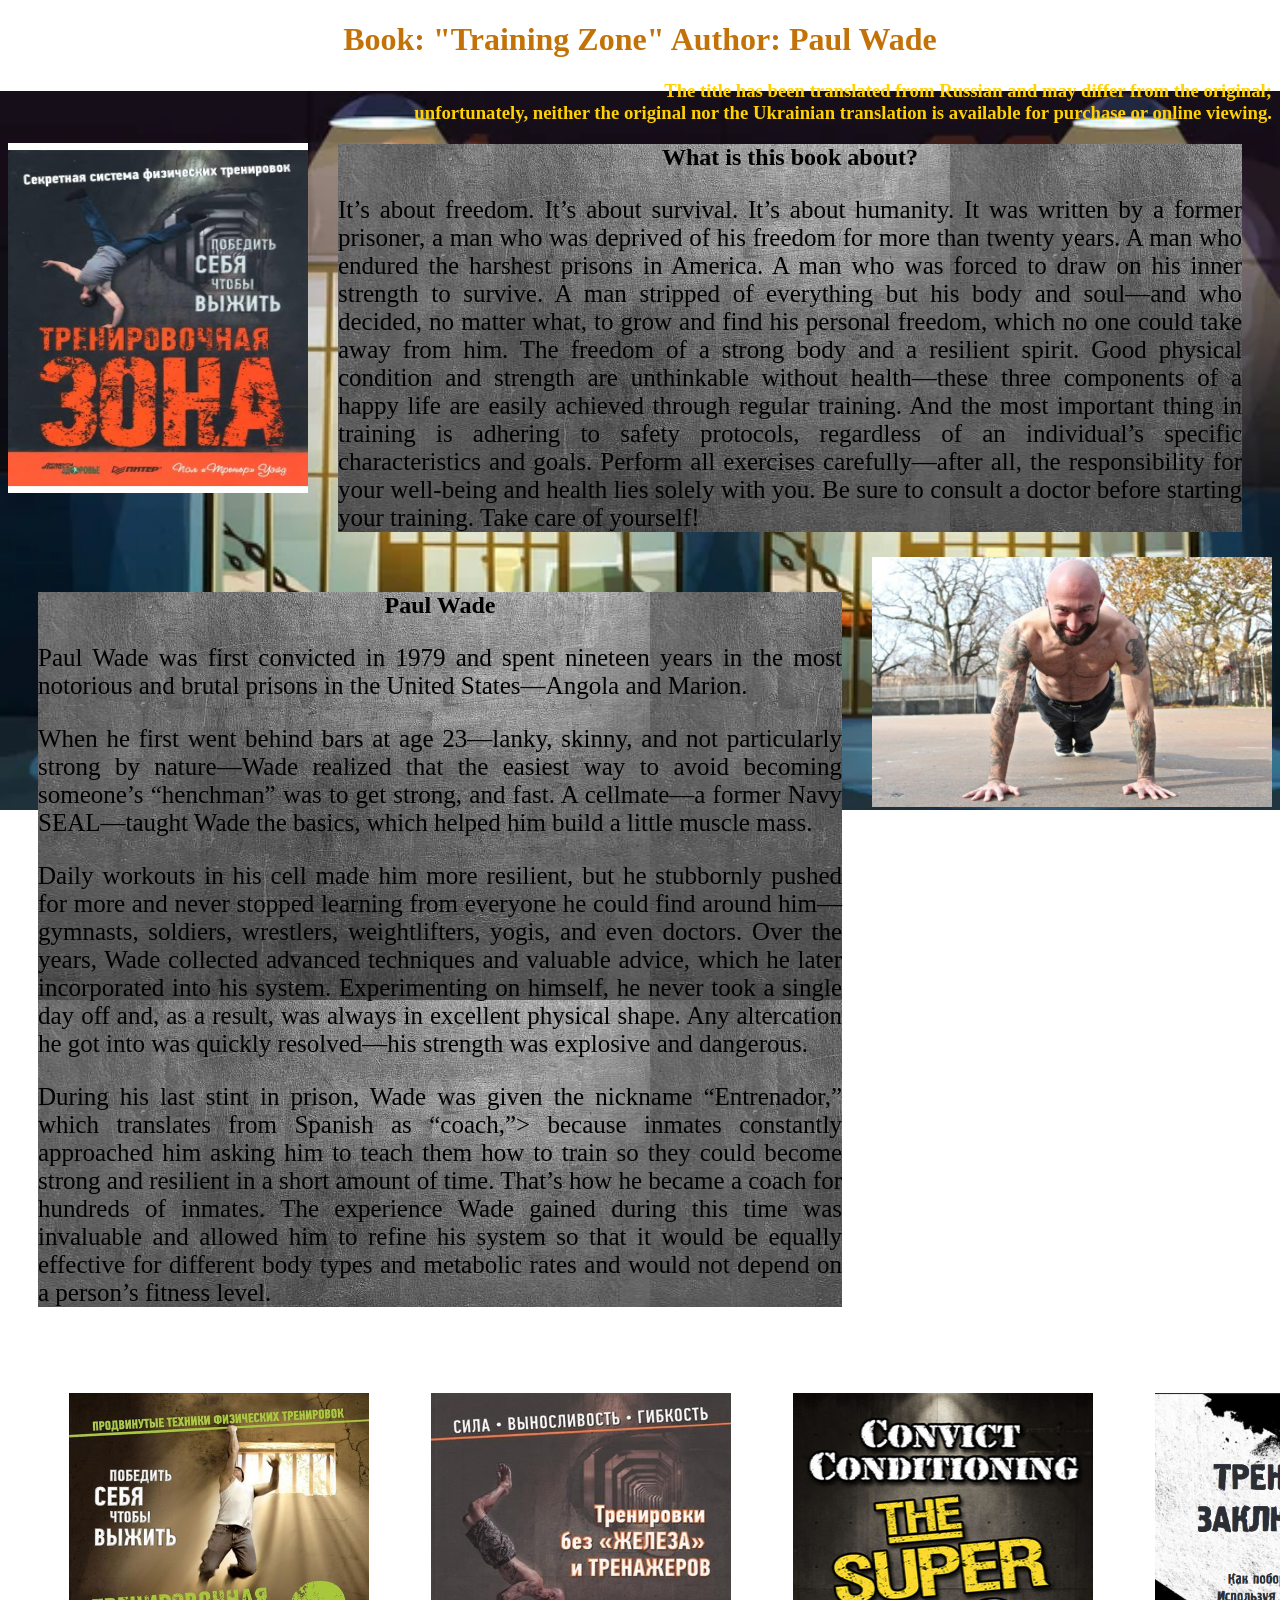
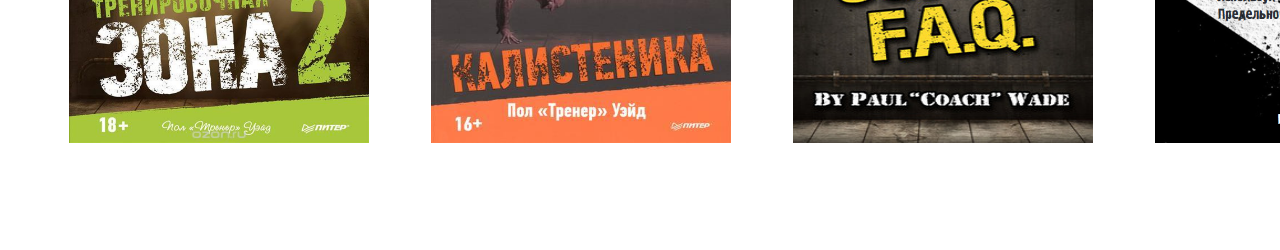
<file: Index.html>
<!DOCTYPE html>
<html lang="en">
 <head>
     <meta charset="UTF-8">
     <meta name="viewport" content="width=device-width, initial-scale=1.0">
     <link rel="icon" type="image/x-icon" href="Photo/favicon.ico">
     <link rel="stylesheet" type="text/css" href="CSS/style.css">
     <title>Traininng Zone</title>
 </head>
  <body>
     <div>
         <h1 class="name-main">Book: "Training Zone" Author: Paul Wade</h1>
            <h3 class="explanation" >
             The title has been translated from Russian and may differ from the original; <br>
             unfortunately, neither the original nor the Ukrainian translation is available for purchase or online viewing.
            </h3>
         
         <!-- Заголовок сторінки і підпис(дісклеймер)-->
     </div>
     <div>
         <img src="Photo/tittle.jpg" alt="TittleBook" width="300" height="350" align="left">
         <!-- картинка обкладинки -->
     </div>
     <div class="book">
         <h2 class="title-book" > What is this book about?</h2>
         <p class="text-book" >
          It’s about freedom. It’s about survival. It’s about humanity. It was written by a former prisoner, a man who was deprived of his freedom for more than twenty years.
          A man who endured the harshest prisons in America. A man who was forced to draw on his inner strength to survive.
          A man stripped of everything but his body and soul—and who decided, no matter what, to grow and find his personal freedom, which no one could take away from him.
          The freedom of a strong body and a resilient spirit. Good physical condition and strength are unthinkable without health—these three components of a happy life are easily achieved through regular training.
          And the most important thing in training is adhering to safety protocols, regardless of an individual’s specific characteristics and goals.
          Perform all exercises carefully—after all, the responsibility for your well-being and health lies solely with you.
          Be sure to consult a doctor before starting your training. Take care of yourself!   
         </p>
         <!-- Короткий опис книги -->
     </div>
     <div>
         <img src="Photo/author.jpg" alt="PhotoAuthor" width="400" height="250" align="right">
     </div>
        <div class="author">
         <h2 class="title-author" >Paul Wade</h2>
         <p class="text-author">Paul Wade was first convicted in 1979 and spent nineteen years in the most notorious and brutal prisons in the United States—Angola and Marion.</p>
         <p class="text-author" >
             When he first went behind bars at age 23—lanky, skinny, and not particularly strong by nature—Wade realized that the easiest way to avoid becoming someone’s “henchman”
             was to get strong, and fast. A cellmate—a former Navy SEAL—taught Wade the basics, which helped him build a little muscle mass.
         </p>
         <p class="text-author" >
             Daily workouts in his cell made him more resilient, but he stubbornly pushed for more and never stopped learning from everyone
             he could find around him—gymnasts, soldiers, wrestlers, weightlifters, yogis, and even doctors. Over the years, Wade collected advanced techniques and valuable advice,
             which he later incorporated into his system. Experimenting on himself, he never took a single day off and, as a result, was always in excellent physical shape. Any altercation
             he got into was quickly resolved—his strength was explosive and dangerous.
         </p>
         <p class="text-author" >
             During his last stint in prison, Wade was given the nickname “Entrenador,” which translates from Spanish as “coach,”>
             because inmates constantly approached him asking him to teach them how to train so they could become strong and resilient in a short amount of time.
             That’s how he became a coach for hundreds of inmates. The experience Wade gained during this time was invaluable and allowed him to refine his system
             so that it would be equally effective for different body types and metabolic rates and would not depend on a person’s fitness level.
         <!-- Про автора Пола Уейда-->
         </p>
     </div>
     <table cellspacing="60"> 
      <tr>
         <td><img src="Photo/another1.jpg" alt="TittleAnotherBook" width="300" height="350" ></td>
         <td><img src="Photo/another2.jpg" alt="TittleAnotherBook" width="300" height="350" ></td>
         <td><img src="Photo/another3.jpg" alt="TittleAnotherBook" width="300" height="350" ></td>
         <td><img src="Photo/another4.jpg" alt="TittleAnotherBook" width="300" height="350" ></td>
         <td><img src="Photo/another5.jpg" alt="TittleAnotherBook" width="300" height="350" ></td>
         <!-- Обкладинки інших книг автора -->
      </tr>   
     </table>
     <div class="navi">
         <a href="pages/contacts.html" class="arrow-link-left">←</a>
         <a href="pages/gallery.html" class="arrow-link-right">→</a>
          <!--Навігація по сторінкам -->
     </div>

  </body>
</html>
</file>
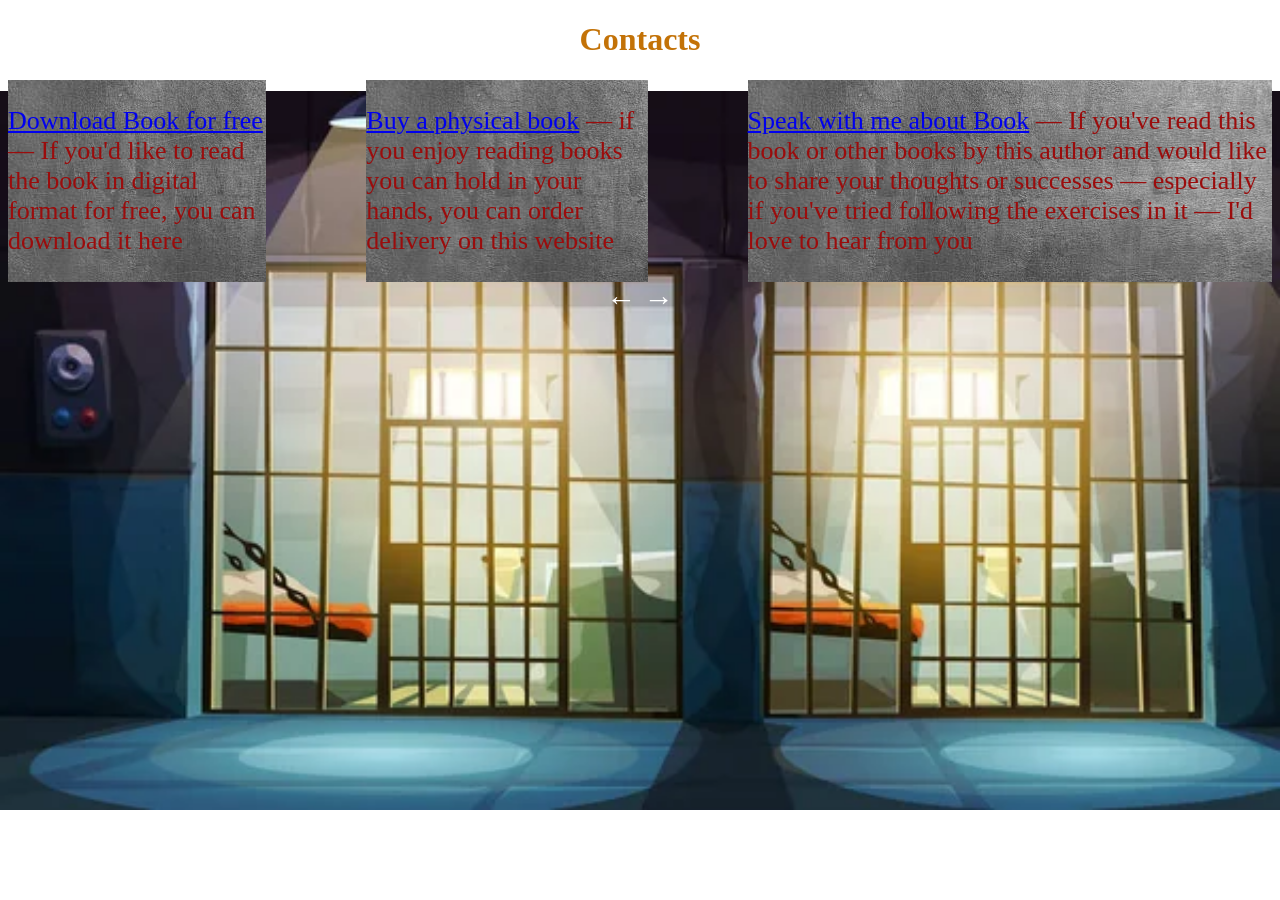
<file: pages/contacts.html>
<!DOCTYPE html>
<html lang="en">
 <head>
     <meta charset="UTF-8">
     <meta name="viewport" content="width=device-width, initial-scale=1.0">
     <link rel="icon" type="image/x-icon" href="../Photo/favicon.ico">
     <link rel="stylesheet" href="../CSS/style.css">
     <title>Traininng Zone</title>
 </head>
  <body>
     <div >
         <h1 class="name-main" >Contacts</h1>
     </div>
     <div class="container">
         <div class="icon" class="box">
         <p><a href="http://flibusta.site/b/555191">Download Book for free</a> — If you'd like to read the book in digital format for free, you can download it here </p>
         <!-- Завантаження онлайн книги Тренувальна зона -->
         </div>
          <div class="icon" class="box">
         <p><a href="https://travelbook.in.ua/intellectual/education/2195.html"> Buy a physical book</a> — if you enjoy reading books you can hold in your hands, you can order delivery on this website </p>
         <!-- Придбання фізичної книги -->
         </div>
         <div class="icon" class="box">
         <p><a href="https://t.me/double212589"> Speak with me about Book</a> — If you've read this book or other books by this author and would like to share your thoughts or successes — especially if you've tried following the exercises in it — I'd love to hear from you </p> 
         <!-- Мій телеграм -->
         </div>
        </div>
<div class="navi">
             <a href="../Index.html" class="arrow-link-left" >←</a>
           <a href="gallery.html" class="arrow-link-right" >→</a>
          <!--Навігація по сторінкам -->
     </div>
    
    </body>
</html>
</file>
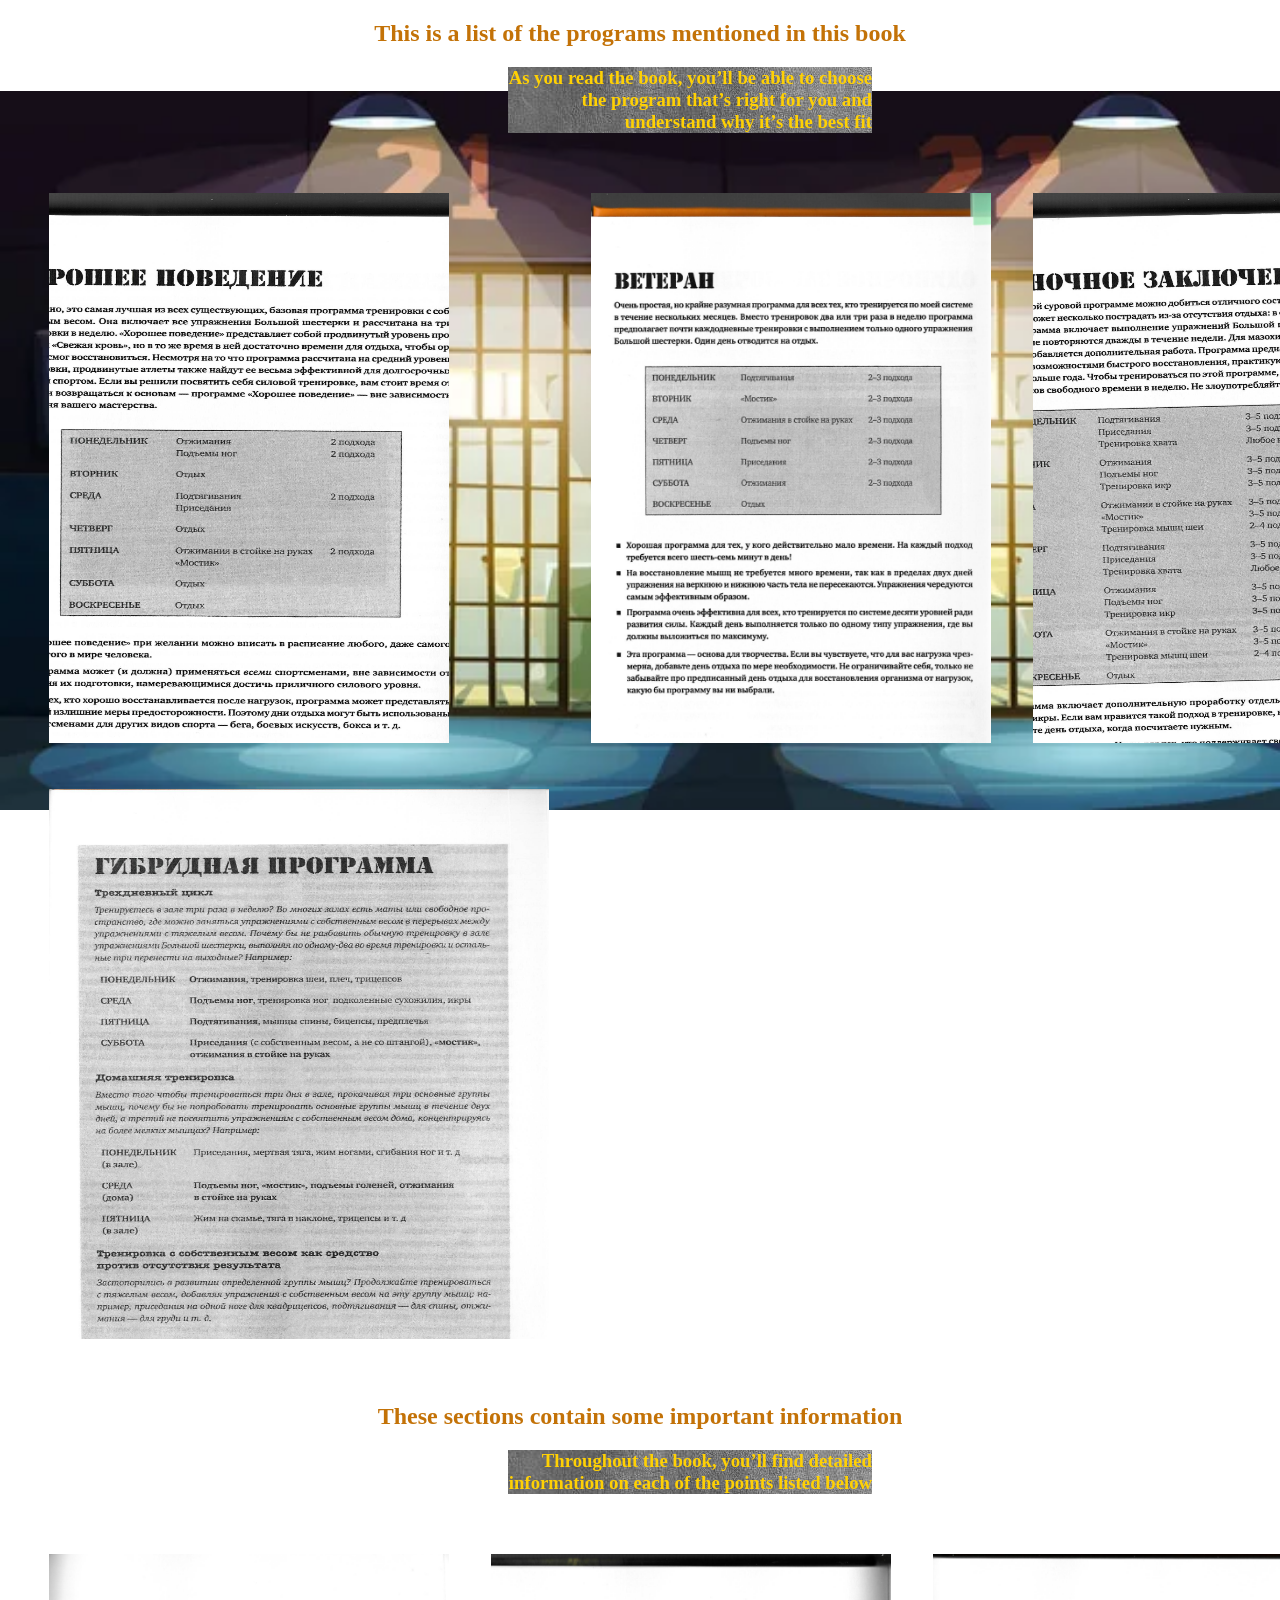
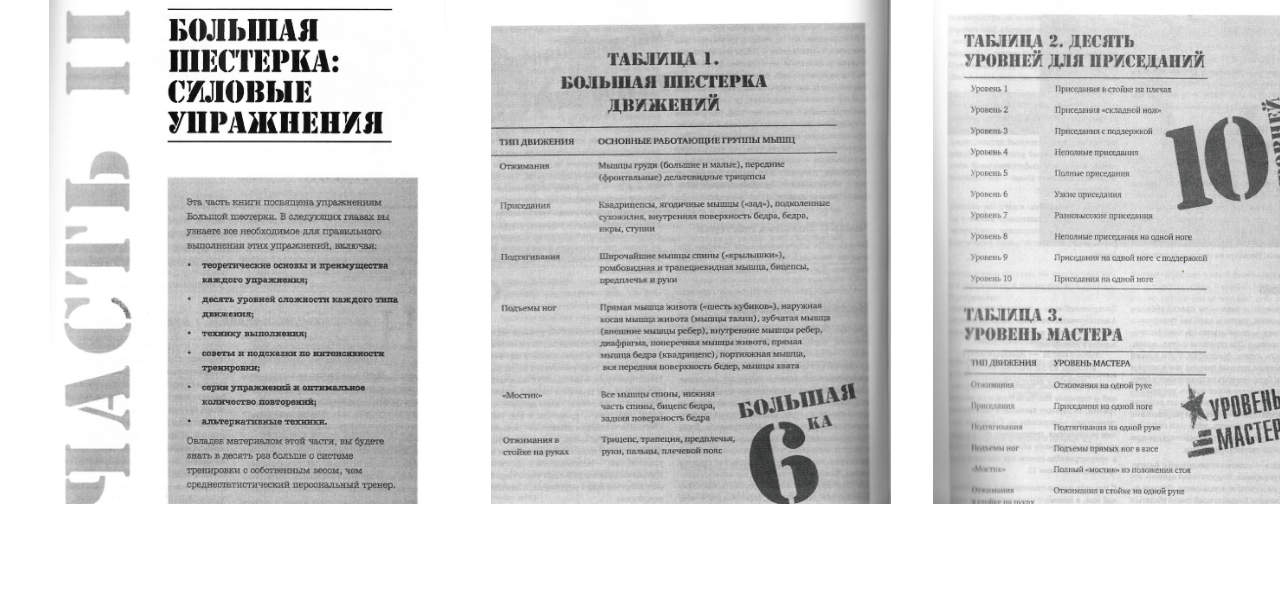
<file: pages/gallery.html>
<!DOCTYPE html>
<html lang="en">
 <head>
     <meta charset="UTF-8">
     <meta name="viewport" content="width=device-width, initial-scale=1.0">
     <link rel="icon" type="image/x-icon" href="../Photo/favicon.ico">
     <link rel="stylesheet" href="../CSS/style.css">
     <title>Traininng Zone</title>
 </head>
  <body>
    <div >
        <h2 class="name-main"> This is a list of the programs mentioned in this book </h2>
        <h3 class="gallery"  >As you read the book, you’ll be able to choose the program that’s right for you and understand why it’s the best fit </p>
    </div>
    <div>
      <table cellspacing="40"> 
      <tr>
         <td><img src="../Photo/prog1.jpg" alt="TittleAnotherBook" width="400" height="550" ></td>
         <td><img src="../Photo/prog2.jpg" alt="TittleAnotherBook" width="400" height="550" ></td>
         <td><img src="../Photo/prog3.jpg" alt="TittleAnotherBook" width="400" height="550" ></td>
         <td><img src="../Photo/prog4.jpg" alt="TittleAnotherBook" width="400" height="550" ></td>
      </tr>  
      <tr><td><img src="../Photo/prog5.jpg" alt="TittleAnotherBook" width="500" height="550" ></td></tr> 
     </table>
        <!--Таблиця програм в одному рядку 4 в іншому 1  -->
    </div>
    <div >
        <h2 class="name-main"> These sections contain some important information </h2>
        <h3  class="gallery" >Throughout the book, you’ll find detailed information on each of the points listed below  </p>
    </div>
        <div>
         <table cellspacing="40"> 
      <tr>
         <td><img src="../Photo/block1.jpg" alt="TittleAnotherBook" width="400" height="550" ></td>
         <td><img src="../Photo/block2.jpg" alt="TittleAnotherBook" width="400" height="550" ></td>
         <td><img src="../Photo/block3.jpg" alt="TittleAnotherBook" width="400" height="550" ></td>
      </tr> 
     </table>
        <!--Цікаві блоки з інформацією -->
    </div>
     <div class="navi">
      
             <a href="contacts.html" class="arrow-link-left" >←</a>
             <a href="../Index.html" class="arrow-link-right" >→</a>
         
          <!--Навігація по сторінкам -->
     </div>
    </body>
</html>
</file>
<file: CSS/style.css>
body{
    background-image: url('../Photo/fon.jpg');
    background-size: contain;
    background-position: center;
    background-repeat: no-repeat;
    background-attachment: fixed;
}
.name-main{
    color: #c37207;
    text-align: center;
}
.explanation{
    color: #ffd104;
    text-align: right;
}
.book{
    background-image: url('../Photo/vall.jpg');
    margin-left: 330px;
    margin-right: 30px;
}
.title-book{ text-align: center;}
.text-book{ 
    text-align: justify;
    font-size: 25px;
 }
 .author{
      background-image: url('../Photo/vall.jpg');
    margin-left: 30px;
    margin-right: 430px;
    margin-top: 60px;
 }
 .title-author{
     text-align: center;

 }
 .text-author{
    text-align: justify;
    font-size: 25px;
 }
 .arrow-link-left {
    text-decoration: none;
    color: lab(100% 0.01 -0.01);
    font-weight: bold;
    display: inline-flex;
    align-items: center;
    
}
.arrow-link-right {
    text-decoration: none;
    color: lab(100% 0.01 -0.01);
    font-weight: bold;
    display: inline-flex;
    align-items: center;
    
}
.navi{
    text-align: center;
    font-size: 30px;
}
.gallery{
 background-image: url('../Photo/vall.jpg');  
 margin-left: 500px;
    margin-right: 400px;
    color: #ffd104;
    text-align: right;
}
.icon{ 
    background-image: url('../Photo/vall.jpg'); 
}
.container {
    display: flex; 
    gap: 100px;  
    font-size: 26px;  
    color: #9b0c0c;
}
.box {
    
    padding:20px;
    flex: 2;      
}
</file>
